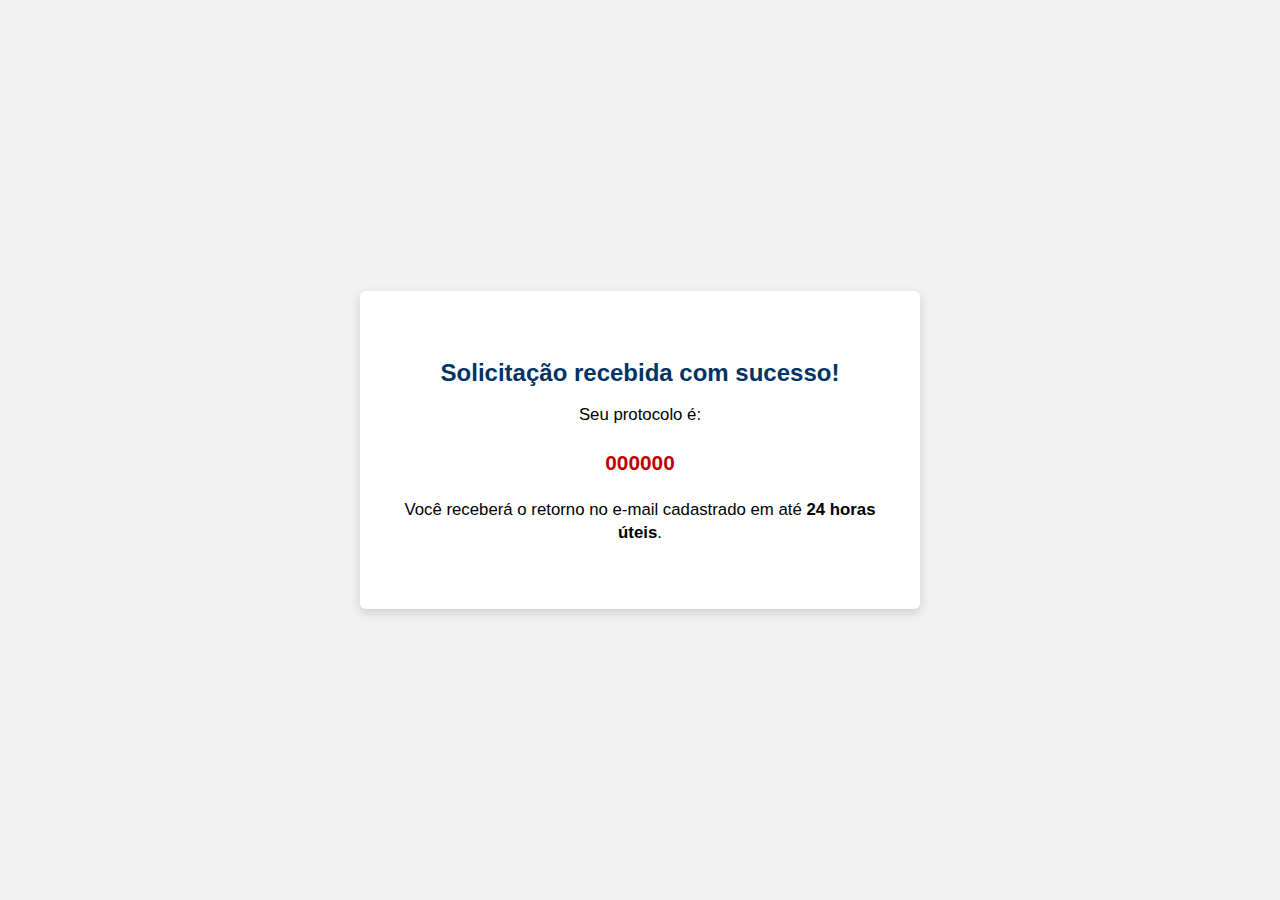
<file: protocolo.html>
<!DOCTYPE html>
<html lang="pt">
<head>
<meta charset="UTF-8">
<title>Protocolo recebido – STJ</title>
<style>
body{font-family:Arial,Helvetica,sans-serif;background:#f2f2f2;display:flex;justify-content:center;align-items:center;height:100vh;margin:0}
.box{background:#fff;padding:3rem 2.5rem;border-radius:6px;box-shadow:0 4px 12px rgba(0,0,0,.15);max-width:480px;text-align:center}
h2{color:#003366;margin-bottom:1rem}
p{font-size:1.05rem;line-height:1.4}
#num{font-weight:700;font-size:1.3rem;color:#c00000}
</style>
</head>
<body>
<div class="box">
<h2>Solicitação recebida com sucesso!</h2>
<p>Seu protocolo é:</p>
<p id="num"><!-- JS preenche --></p>
<p>Você receberá o retorno no e-mail cadastrado em até <strong>24 horas úteis</strong>.</p>
</div>

<script>
const numero = localStorage.getItem("protocoloSTJ");
document.getElementById("num").textContent = numero || "000000";
</script>
</body>
</html>
</file>
